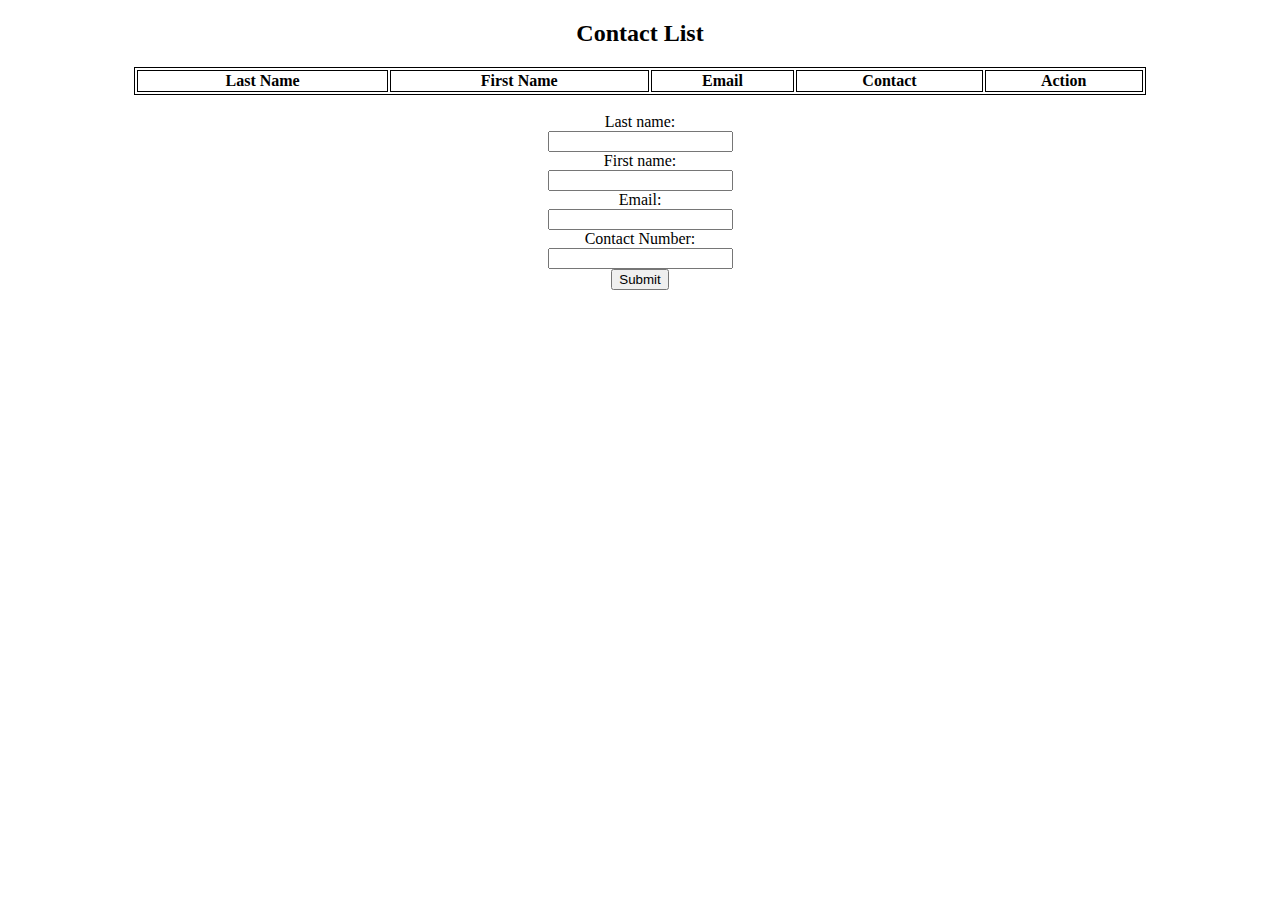
<file: 2102/Contact List/index.html>
<!DOCTYPE html>
<html lang="en">
<head>
    <meta charset="UTF-8">
    <meta name="viewport" content="width=device-width, initial-scale=1.0">
    <link rel="stylesheet" href="style.css">
    <title>Contact List</title>
</head>
<body>
    <script src="script.js"></script> 
    <h2><center>Contact List</center></h2>

    <!-- TABLE -->
    <center>
    <table class="list" id="contactList">
        <thead>
            <tr>
                <th>Last Name</th>
                <th>First Name</th>
                <th>Email</th>
                <th>Contact</th>
                <th>Action</th>
            </tr>
        </thead>
        <tbody>

        </tbody>
    </table>
    </center>
   
    <!-- FORM --><br>
    <div><center>

        <form onsubmit="event.preventDefault();onFormSubmit();" id="form">
            <!-- FIRST NAME -->
            <label for="fname">Last name:</label><br>
            <input type="text" id="lname" name="lname"><br>
            <!-- LAST NAME -->
            <label for="lname">First name:</label><br>
            <input type="text" id="fname" name="fname"><br>
            <!-- EMAIL -->
            <label for="email">Email:</label><br>
            <input type="text" id="email" name="email" required><br>
            <!-- CONTACT -->
            <label for="contact">Contact Number:</label><br>
            <input type="text" id="contact" name="contact"><br>

            <!-- SUBMIT -->
            <button type="submit">Submit</button></center>
        </form>
    </div>


</body>
</html>
</file>
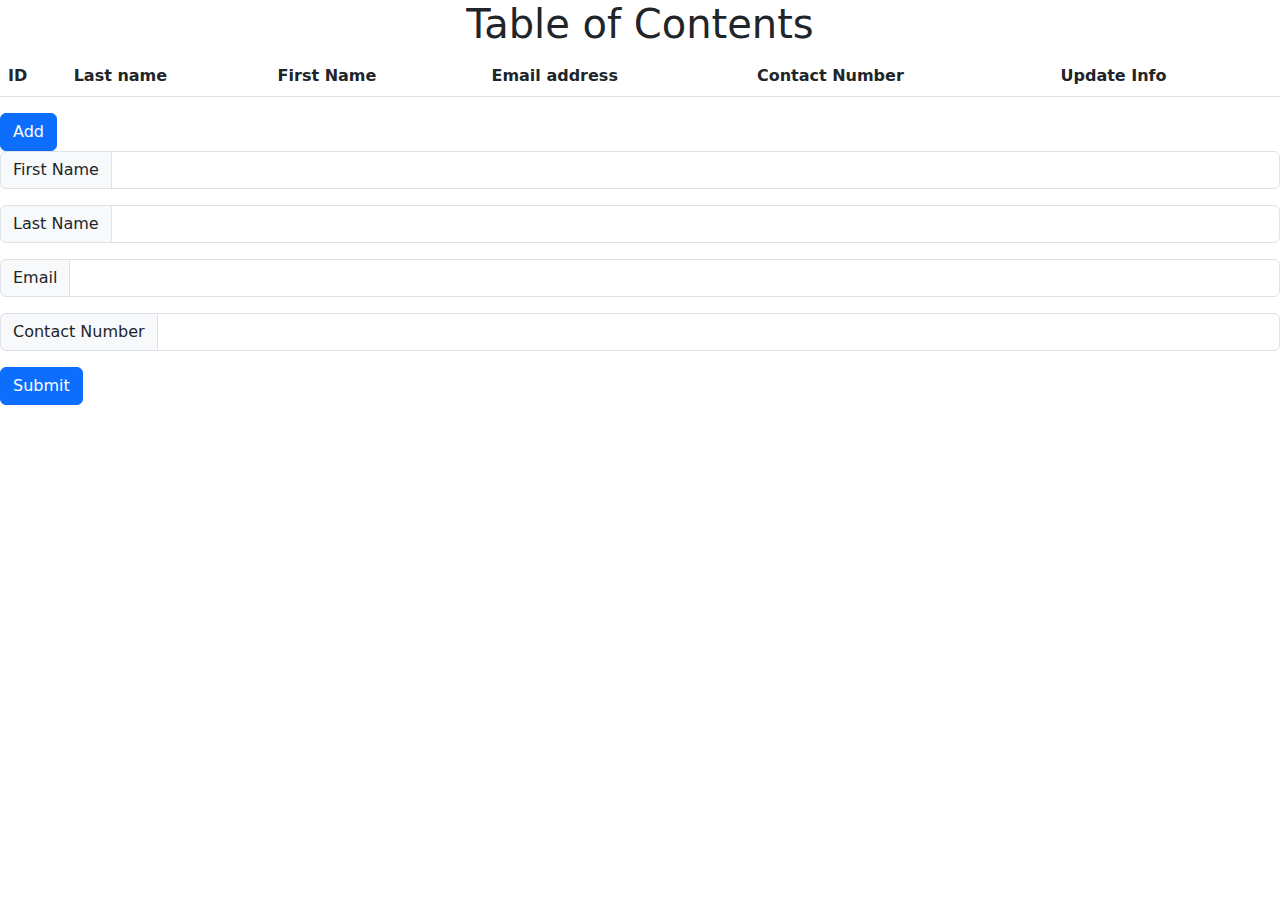
<file: 2102/Table Exercise/index.html>
<!DOCTYPE html>
<html lang="en">
<head>
    <meta charset="UTF-8">
    <meta http-equiv="X-UA-Compatible" content="IE=edge">
    <meta name="viewport" content="width=device-width, initial-scale=1.0">
    <link rel="stylesheet" href="bootstrap.css">
    <title>Information Table</title>
</head>
<body>
    <h1 style="text-align: center;">Table of Contents</h1>

    <!-- Event listener -->
    <script src="method.js"></script>

    <!--List information-->
    <table class="table table-striped ">
        <thead>
            <tr>
                <th>ID</th>
                <th>Last name</th>
                <th>First Name</th>
                <th>Email address</th>
                <th>Contact Number</th>
                <th>Update Info</th>
            </tr>
        </thead>

        <!-- Array List -->
        <script>
            setTimeout(() => {
                for(var i = 0; i < userList.length; i++){
                    html += '<tr>';
                    html += '<td>' += i + '<t/td>';
                    // html += '<td>' += userList[i].lastName;
                    // html += '<td>'
                    // html += '<td>'
                    // html += '<td>'
                }
            }, 500);
        </script>
    </table>

    <button type="button" class="btn btn-primary " onclick="openForm()">Add</button>
    


    <!-- FORM HERE -->
    <form class="form-popup" id="myForm">
        <div class="input-group mb-3">
            <span class="input-group-text" id="inputGroup-sizing-default">First Name</span>
            <input type="text" class="form-control" id="fName">
        </div>
        <div class="input-group mb-3">
            <span class="input-group-text" id="inputGroup-sizing-default">Last Name</span>
            <input type="text" class="form-control" id="lName">
        </div>
        <div class="input-group mb-3">
            <span class="input-group-text" id="inputGroup-sizing-default">Email</span>
            <input type="text" class="form-control" id="email" required>
        </div>
        <div class="input-group mb-3">
            <span class="input-group-text" id="inputGroup-sizing-default">Contact Number</span>
            <input type="text" class="form-control" id="contactNum">
        </div>
        <button type="button" class="btn btn-primary" onclick="closeForm()">Submit</button>                         
    </form>

</body>
</html>
</file>
<file: 2102/Contact List/style.css>
table, th, td{
    border:1px solid black;
}

table{
    width: 80%;
}
</file>
